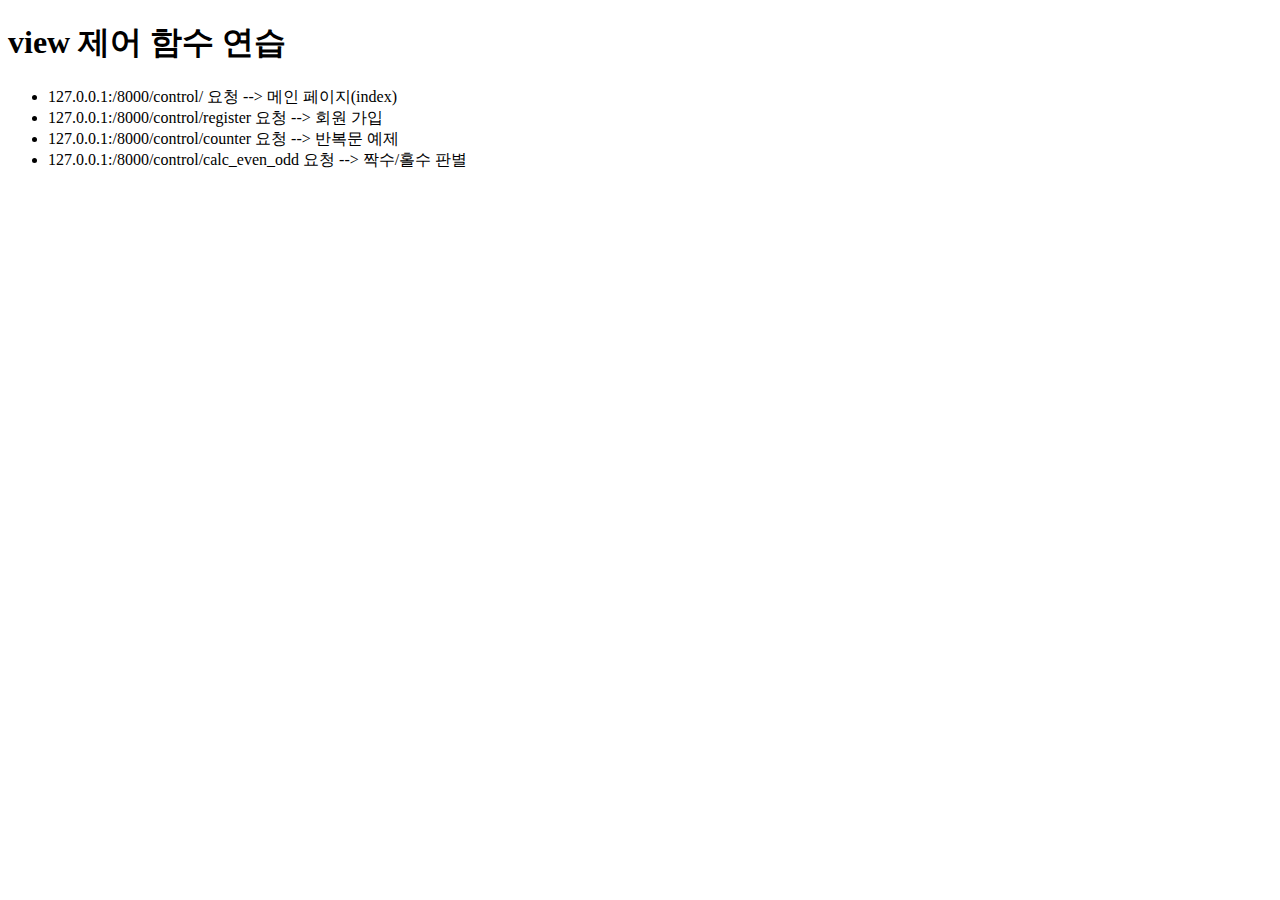
<file: templates/control/index.html>
<!DOCTYPE html>
<html lang="ko">
<head>
    <meta charset="UTF-8">
    <title>View제어 함수 연습</title>
</head>
<body>
    <h1>view 제어 함수 연습</h1>
    <ul>
        <li>127.0.0.1:/8000/control/ 요청 --> 메인 페이지(index)</li>
        <li>127.0.0.1:/8000/control/register 요청 --> 회원 가입</li>
        <li>127.0.0.1:/8000/control/counter 요청 --> 반복문 예제</li>
        <li>127.0.0.1:/8000/control/calc_even_odd 요청 --> 짝수/홀수 판별</li>
    </ul>
</body>
</html>
</file>
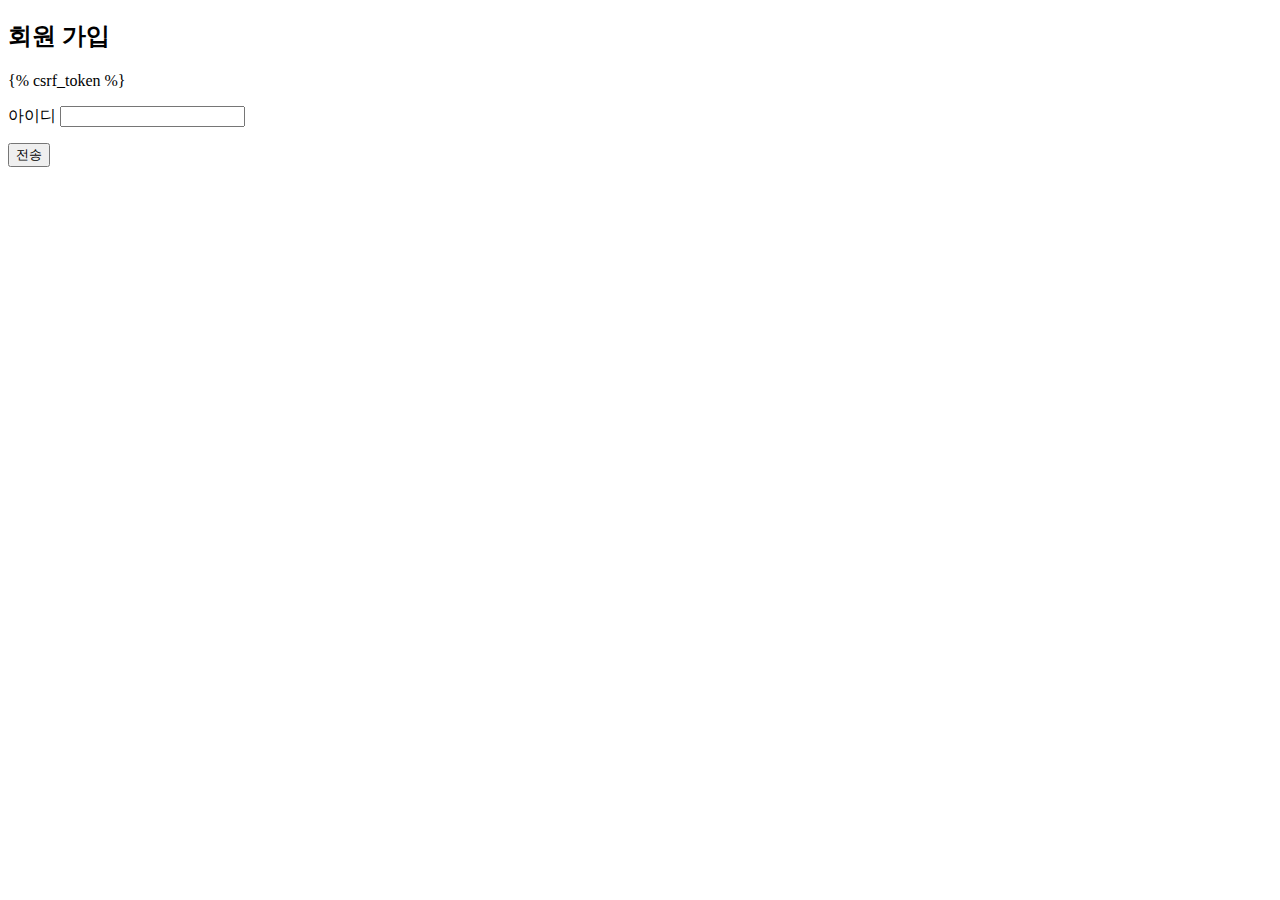
<file: templates/control/register.html>
<!DOCTYPE html>
<html lang="ko">
<head>
    <meta charset="UTF-8">
    <title>회원 가입</title>
</head>
<body>
    <h2>회원 가입</h2>
    <form action="" method="post">
        {% csrf_token %} <!-- 폼을 전송할 때 반드시 명시(보안 처리 필수 - 패킹관련 코드가 token안에 담겨있을 것)-->
        <P>
            <label for="userid">아이디</label>
            <input type="text" id="userid" name="userid">
        </P>
        <p><input type="submit" value="전송"></p>
    </form>
</body>
</html>
</file>
